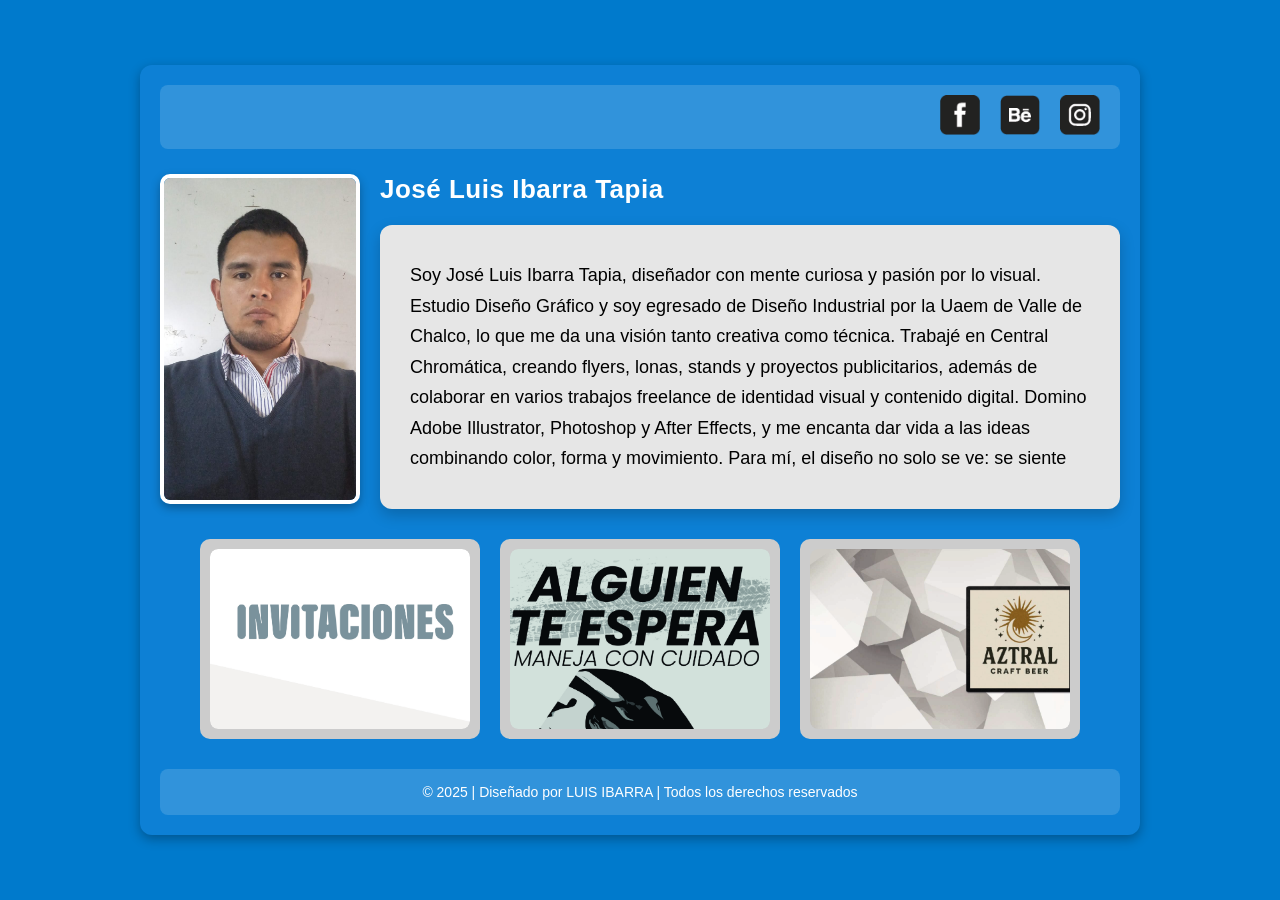
<file: index.html>
<!DOCTYPE html>
<html lang="es">
<head>
  <meta charset="UTF-8">
  <meta name="viewport" content="width=device-width, initial-scale=1.0">
  <title>portafolio</title>
  <link rel="stylesheet" href="estilos.css">
</head>
<body>
  <div class="container">
    
    <!-- ==== BARRA DE REDES ==== -->
    <header class="header">
      <div class="iconos">
        <div class="icono"><img src="1x/1x/Recurso 1.png" alt="Facebook"></div>
        <div class="icono"><img src="1x/Recurso 2.png" alt="Behance"></div>
        <div class="icono"><img src="1x/Recurso 3.png" alt="Instagram"></div>
      </div>
    </header>

    <!-- ==== SECCIÓN SUPERIOR ==== -->
    <div class="top-section">
      <div class="logo">
        <img src="1x/fotografia.jpg" alt="Foto de perfil">
      </div>

      <div class="banner-area">
        <h2 class="titulo-banner">José Luis Ibarra Tapia</h2>
        <div class="banner">
          <p class="texto-banner">Soy José Luis Ibarra Tapia, diseñador con mente curiosa y pasión por lo visual. Estudio Diseño Gráfico y soy egresado de Diseño Industrial por la Uaem de Valle de Chalco, lo que me da una visión tanto creativa como técnica.

Trabajé en Central Chromática, creando flyers, lonas, stands y proyectos publicitarios, además de colaborar en varios trabajos freelance de identidad visual y contenido digital.
Domino Adobe Illustrator, Photoshop y After Effects, y me encanta dar vida a las ideas combinando color, forma y movimiento.

Para mí, el diseño no solo se ve: se siente</p>
        </div>
      </div>
    </div>

    <!-- ==== TARJETAS (PROYECTOS) ==== -->
    <section class="tarjetas">
      <div class="tarjeta" onclick="abrirGaleria(1)">
        <div class="imagen"><img src="1x/INVI-01.jpg" alt="Proyecto 1"></div>
      </div>

      <div class="tarjeta" onclick="abrirGaleria(2)">
        <div class="imagen"><img src="1x/moto-07.jpg" alt="Proyecto 2"></div>
      </div>

      <div class="tarjeta" onclick="abrirGaleria(3)">
        <div class="imagen"><img src="1x/1.png" alt="Proyecto 3"></div>
      </div>
    </section>

    <!-- ==== MODAL CON GALERÍA VERTICAL ==== -->
    <div id="modal" class="modal">
      <span class="cerrar" onclick="cerrarGaleria()">&times;</span>
      <div class="modal-galeria" id="modal-galeria"></div>
    </div>

    <!-- ==== PIE DE PÁGINA ==== -->
    <footer class="footer">
      <p>© 2025 | Diseñado por LUIS IBARRA | Todos los derechos reservados</p>
    </footer>

  </div>

  <!-- ==== SCRIPT DE GALERÍA ==== -->
  <script>
    const proyectos = {
      1: ["1x/INVI-01.jpg", "1x/INVI-02.jpg", "1x/INVI-03.jpg", "1x/INVI-04.jpg","1x/INVI-05.jpg","1x/INVI-06.jpg"],
      2: ["1x/moto-07.jpg", "1x/moto-08.jpg", "1x/moto-09.jpg"],
      3: ["1x/1.png", "1x/2.png", "1x/3.png","1x/4.png","1x/5.png","1x/6.png","1x/7.png","1x/8.png","1x/9.png","1x/10.png"]
    };

    function abrirGaleria(id) {
      const contenedor = document.getElementById("modal-galeria");
      contenedor.innerHTML = "";
      proyectos[id].forEach(img => {
        const imagen = document.createElement("img");
        imagen.src = img;
        imagen.alt = "Proyecto";
        imagen.classList.add("imagen-modal");
        contenedor.appendChild(imagen);
      });
      document.getElementById("modal").style.display = "flex";
    }

    function cerrarGaleria() {
      document.getElementById("modal").style.display = "none";
    }
  </script>
</body>
</html>
</file>
<file: estilos.css>
/* ==== RESETEO GENERAL ==== */
* {
  margin: 0;
  padding: 0;
  box-sizing: border-box;
  font-family: "Poppins", sans-serif;
}

body {
  background-color: #007acc;
  display: flex;
  justify-content: center;
  align-items: center;
  min-height: 100vh;
  padding: 20px;
}

/* ==== CONTENEDOR ==== */
.container {
  background: #0d80d5;
  width: 100%;
  max-width: 1000px;
  border-radius: 12px;
  padding: 20px;
  position: relative;
  box-shadow: 0 4px 12px rgba(0, 0, 0, 0.3);
  display: flex;
  flex-direction: column;
  align-items: center;
}

/* ==== BARRA DE REDES ==== */
.header {
  width: 100%;
  background: rgba(255, 255, 255, 0.15);
  border-radius: 8px;
  display: flex;
  justify-content: flex-end;
  align-items: center;
  padding: 10px 20px;
  gap: 10px;
}

.iconos {
  display: flex;
  gap: 20px;
}

.icono img {
  width: 40px;
  height: 40px;
  cursor: pointer;
  transition: transform 0.3s ease, filter 0.3s ease;
  filter: none;
}

.icono img:hover {
  transform: scale(1.1);
  filter: brightness(0.8);
}

/* ==== SECCIÓN SUPERIOR ==== */
.top-section {
  display: flex;
  width: 100%;
  gap: 20px;
  align-items: flex-start;
  margin-top: 25px;
  flex-wrap: wrap;
}

/* ==== LOGO ==== */
.logo {
  flex: 0 0 200px;
}

.logo img {
  width: 100%;
  height: auto;
  max-height: 330px;
  object-fit: cover;
  border-radius: 10px;
  border: 4px solid #fff;
  box-shadow: 0 4px 10px rgba(0, 0, 0, 0.3);
}

/* ==== BANNER ==== */
.banner-area {
  flex: 1;
  display: flex;
  flex-direction: column;
  justify-content: center;
}

.titulo-banner {
  color: #fff;
  font-size: 26px;
  font-weight: 600;
  margin-bottom: 20px;
  text-align: left;
  letter-spacing: 0.5px;
}

.banner {
  background: #e6e6e6;
  border-radius: 12px;
  padding: 35px 30px;
  box-shadow: 0 6px 15px rgba(0, 0, 0, 0.2);
  display: flex;
  flex-direction: column;
  justify-content: center;
  min-height: 200px;
}

.texto-banner {
  color: #000;
  font-size: 18px;
  font-weight: 500;
  text-align: left;
  line-height: 1.7;
  max-width: 100%;
}

/* ==== TARJETAS ==== */
.tarjetas {
  display: flex;
  justify-content: space-around;
  flex-wrap: wrap;
  margin-top: 30px;
  gap: 20px;
}

.tarjeta {
  background: #ccc;
  border-radius: 10px;
  width: 280px;
  height: 200px;
  padding: 10px;
  text-align: center;
  transition: transform 0.3s ease, box-shadow 0.3s ease;
  cursor: pointer;
}

.tarjeta:hover {
  transform: scale(1.05);
  box-shadow: 0 8px 20px rgba(0, 0, 0, 0.25);
}

.tarjeta .imagen {
  width: 100%;
  height: 100%;
  border-radius: 8px;
  overflow: hidden;
}

.tarjeta .imagen img {
  width: 100%;
  height: 100%;
  object-fit: cover;
  border-radius: 8px;
}

/* ==== MODAL ==== */
.modal {
  display: none;
  position: fixed;
  z-index: 1000;
  left: 0;
  top: 0;
  width: 100%;
  height: 100%;
  background: rgba(0, 0, 0, 0.95);
  justify-content: center;
  align-items: flex-start;
  overflow-y: auto;
  padding: 60px 0;
}

.modal-galeria {
  display: flex;
  flex-direction: column;
  align-items: center;
  gap: 25px;
  width: 100%;
}

.imagen-modal {
  max-width: 70%;
  border-radius: 10px;
  border: 4px solid #fff;
  box-shadow: 0 0 20px rgba(255, 255, 255, 0.2);
  transition: transform 0.3s ease;
}

.imagen-modal:hover {
  transform: scale(1.02);
}

.cerrar {
  position: fixed;
  top: 20px;
  right: 40px;
  color: #fff;
  font-size: 40px;
  font-weight: bold;
  cursor: pointer;
}

/* ==== FOOTER ==== */
.footer {
  width: 100%;
  background: rgba(255, 255, 255, 0.15);
  border-radius: 8px;
  text-align: center;
  padding: 15px;
  margin-top: 30px;
  color: #fff;
  font-size: 14px;
}

/* ==== MEDIA QUERIES (RESPONSIVE) ==== */

/* Tablets */
@media (max-width: 900px) {
  .top-section {
    flex-direction: column;
    align-items: center;
  }

  .logo {
    flex: 0 0 150px;
  }

  .titulo-banner {
    font-size: 22px;
    text-align: center;
  }

  .banner {
    padding: 25px 20px;
  }

  .tarjeta {
    width: 45%;
    height: 180px;
  }
}

/* Móviles */
@media (max-width: 600px) {
  .logo {
    flex: 0 0 120px;
  }

  .banner {
    padding: 20px 15px;
  }

  .titulo-banner {
    font-size: 20px;
  }

  .texto-banner {
    font-size: 16px;
  }

  .tarjeta {
    width: 100%;
    height: 150px;
  }

  .iconos {
    gap: 15px;
  }

  .icono img {
    width: 35px;
    height: 35px;
  }

  .imagen-modal {
    max-width: 90%;
  }
}
</file>
<file: luis/estilos.css>
/* ==== RESETEO GENERAL ==== */
* {
  margin: 0;
  padding: 0;
  box-sizing: border-box;
  font-family: "Poppins", sans-serif;
}

body {
  background-color: #007acc;
  display: flex;
  justify-content: center;
  align-items: center;
  min-height: 100vh;
  padding: 20px;
}

/* ==== CONTENEDOR ==== */
.container {
  background: #0d80d5;
  width: 100%;
  max-width: 1000px;
  border-radius: 12px;
  padding: 20px;
  position: relative;
  box-shadow: 0 4px 12px rgba(0, 0, 0, 0.3);
  display: flex;
  flex-direction: column;
  align-items: center;
}

/* ==== BARRA DE REDES ==== */
.header {
  width: 100%;
  background: rgba(255, 255, 255, 0.15);
  border-radius: 8px;
  display: flex;
  justify-content: flex-end;
  align-items: center;
  padding: 10px 20px;
  gap: 10px;
}

.iconos {
  display: flex;
  gap: 20px;
}

.icono img {
  width: 40px;
  height: 40px;
  cursor: pointer;
  transition: transform 0.3s ease, filter 0.3s ease;
  filter: none;
}

.icono img:hover {
  transform: scale(1.1);
  filter: brightness(0.8);
}

/* ==== SECCIÓN SUPERIOR ==== */
.top-section {
  display: flex;
  width: 100%;
  gap: 20px;
  align-items: flex-start;
  margin-top: 25px;
  flex-wrap: wrap;
}

/* ==== LOGO ==== */
.logo {
  flex: 0 0 200px;
}

.logo img {
  width: 100%;
  height: auto;
  max-height: 330px;
  object-fit: cover;
  border-radius: 10px;
  border: 4px solid #fff;
  box-shadow: 0 4px 10px rgba(0, 0, 0, 0.3);
}

/* ==== BANNER ==== */
.banner-area {
  flex: 1;
  display: flex;
  flex-direction: column;
  justify-content: center;
}

.titulo-banner {
  color: #fff;
  font-size: 26px;
  font-weight: 600;
  margin-bottom: 20px;
  text-align: left;
  letter-spacing: 0.5px;
}

.banner {
  background: #e6e6e6;
  border-radius: 12px;
  padding: 35px 30px;
  box-shadow: 0 6px 15px rgba(0, 0, 0, 0.2);
  display: flex;
  flex-direction: column;
  justify-content: center;
  min-height: 200px;
}

.texto-banner {
  color: #000;
  font-size: 18px;
  font-weight: 500;
  text-align: left;
  line-height: 1.7;
  max-width: 100%;
}

/* ==== TARJETAS ==== */
.tarjetas {
  display: flex;
  justify-content: space-around;
  flex-wrap: wrap;
  margin-top: 30px;
  gap: 20px;
}

.tarjeta {
  background: #ccc;
  border-radius: 10px;
  width: 280px;
  height: 200px;
  padding: 10px;
  text-align: center;
  transition: transform 0.3s ease, box-shadow 0.3s ease;
  cursor: pointer;
}

.tarjeta:hover {
  transform: scale(1.05);
  box-shadow: 0 8px 20px rgba(0, 0, 0, 0.25);
}

.tarjeta .imagen {
  width: 100%;
  height: 100%;
  border-radius: 8px;
  overflow: hidden;
}

.tarjeta .imagen img {
  width: 100%;
  height: 100%;
  object-fit: cover;
  border-radius: 8px;
}

/* ==== MODAL ==== */
.modal {
  display: none;
  position: fixed;
  z-index: 1000;
  left: 0;
  top: 0;
  width: 100%;
  height: 100%;
  background: rgba(0, 0, 0, 0.95);
  justify-content: center;
  align-items: flex-start;
  overflow-y: auto;
  padding: 60px 0;
}

.modal-galeria {
  display: flex;
  flex-direction: column;
  align-items: center;
  gap: 25px;
  width: 100%;
}

.imagen-modal {
  max-width: 70%;
  border-radius: 10px;
  border: 4px solid #fff;
  box-shadow: 0 0 20px rgba(255, 255, 255, 0.2);
  transition: transform 0.3s ease;
}

.imagen-modal:hover {
  transform: scale(1.02);
}

.cerrar {
  position: fixed;
  top: 20px;
  right: 40px;
  color: #fff;
  font-size: 40px;
  font-weight: bold;
  cursor: pointer;
}

/* ==== FOOTER ==== */
.footer {
  width: 100%;
  background: rgba(255, 255, 255, 0.15);
  border-radius: 8px;
  text-align: center;
  padding: 15px;
  margin-top: 30px;
  color: #fff;
  font-size: 14px;
}

/* ==== MEDIA QUERIES (RESPONSIVE) ==== */

/* Tablets */
@media (max-width: 900px) {
  .top-section {
    flex-direction: column;
    align-items: center;
  }

  .logo {
    flex: 0 0 150px;
  }

  .titulo-banner {
    font-size: 22px;
    text-align: center;
  }

  .banner {
    padding: 25px 20px;
  }

  .tarjeta {
    width: 45%;
    height: 180px;
  }
}

/* Móviles */
@media (max-width: 600px) {
  .logo {
    flex: 0 0 120px;
  }

  .banner {
    padding: 20px 15px;
  }

  .titulo-banner {
    font-size: 20px;
  }

  .texto-banner {
    font-size: 16px;
  }

  .tarjeta {
    width: 100%;
    height: 150px;
  }

  .iconos {
    gap: 15px;
  }

  .icono img {
    width: 35px;
    height: 35px;
  }

  .imagen-modal {
    max-width: 90%;
  }
}
</file>
